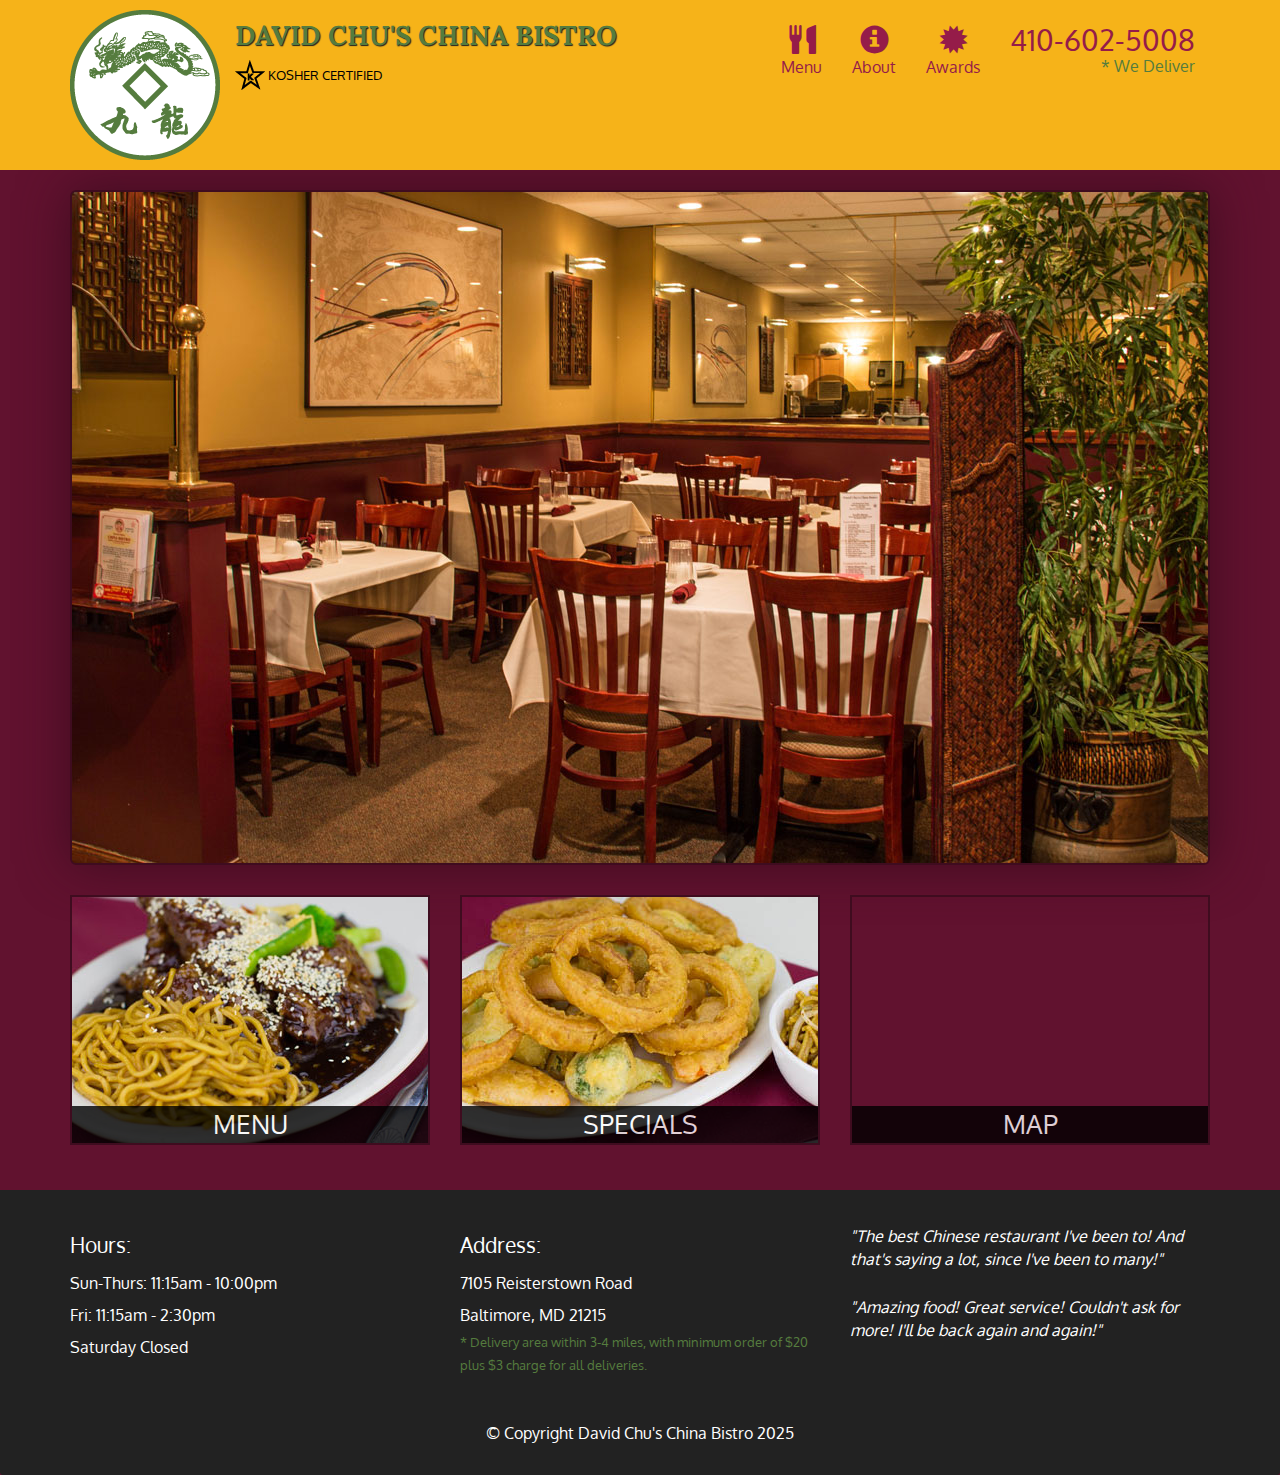
<file: index.html>
<!doctype html>
<html lang="en">
  <head>
    <meta charset="utf-8">
    <meta http-equiv="X-UA-Compatible" content="IE=edge">
    <meta name="viewport" content="width=device-width, initial-scale=1">
    <title>David Chu's China Bistro</title>
    <link rel="stylesheet" href="css/bootstrap.min.css">
    <link rel="stylesheet" href="css/styles.css">
    <link href='https://fonts.googleapis.com/css?family=Oxygen:400,300,700' rel='stylesheet' type='text/css'>
    <link href='https://fonts.googleapis.com/css?family=Lora' rel='stylesheet' type='text/css'>
  </head>
<body>
  <header>
    <nav id="header-nav" class="navbar navbar-default">
      <div class="container">
        <div class="navbar-header">
          <a href="index.html" class="pull-left visible-md visible-lg">
            <div id="logo-img"></div>
          </a>

          <div class="navbar-brand">
            <a href="index.html"><h1>David Chu's China Bistro</h1></a>
            <p>
              <img src="images/star-k-logo.png" alt="Kosher certification">
              <span>Kosher Certified</span>
            </p>
          </div>

          <button id="navbarToggle" type="button" class="navbar-toggle collapsed" data-toggle="collapse" data-target="#collapsable-nav" aria-expanded="false">
            <span class="sr-only">Toggle navigation</span>
            <span class="icon-bar"></span>
            <span class="icon-bar"></span>
            <span class="icon-bar"></span>
          </button>
        </div>
        
        <div id="collapsable-nav" class="collapse navbar-collapse">
           <ul id="nav-list" class="nav navbar-nav navbar-right">
            <li id="navHomeButton" class="visible-xs active">
              <a href="index.html">
                <span class="glyphicon glyphicon-home"></span> Home</a>
            </li>
            <li id="navMenuButton">
              <a href="#" onclick="$dc.loadMenuCategories();">
                <span class="glyphicon glyphicon-cutlery"></span><br class="hidden-xs"> Menu</a>
            </li>
            <li>
              <a href="#">
                <span class="glyphicon glyphicon-info-sign"></span><br class="hidden-xs"> About</a>
            </li>
            <li>
              <a href="#">
                <span class="glyphicon glyphicon-certificate"></span><br class="hidden-xs"> Awards</a>
            </li>
            <li id="phone" class="hidden-xs">
              <a href="tel:410-602-5008">
                <span>410-602-5008</span></a><div>* We Deliver</div>
            </li>
          </ul><!-- #nav-list -->
        </div><!-- .collapse .navbar-collapse -->
      </div><!-- .container -->
    </nav><!-- #header-nav -->
  </header>

  <div id="call-btn" class="visible-xs">
    <a class="btn" href="tel:410-602-5008">
    <span class="glyphicon glyphicon-earphone"></span>
    410-602-5008
    </a>
  </div>
  <div id="xs-deliver" class="text-center visible-xs">* We Deliver</div>

  <div id="main-content" class="container"></div>

  <footer class="panel-footer">
    <div class="container">
      <div class="row">
        <section id="hours" class="col-sm-4">
          <span>Hours:</span><br>
          Sun-Thurs: 11:15am - 10:00pm<br>
          Fri: 11:15am - 2:30pm<br>
          Saturday Closed
          <hr class="visible-xs">
        </section>
        <section id="address" class="col-sm-4">
          <span>Address:</span><br>
          7105 Reisterstown Road<br>
          Baltimore, MD 21215
          <p>* Delivery area within 3-4 miles, with minimum order of $20 plus $3 charge for all deliveries.</p>
          <hr class="visible-xs">
        </section>
        <section id="testimonials" class="col-sm-4">
          <p>"The best Chinese restaurant I've been to! And that's saying a lot, since I've been to many!"</p>
          <p>"Amazing food! Great service! Couldn't ask for more! I'll be back again and again!"</p>
        </section>
      </div>
      <div class="text-center">&copy; Copyright David Chu's China Bistro 2025</div>
    </div>
  </footer>

  <!-- jQuery (Bootstrap JS plugins depend on it) -->
  <script src="js/jquery-2.1.4.min.js"></script>
  <script src="js/bootstrap.min.js"></script>
  <script src="js/ajax-utils.js"></script>
  <script src="js/script.js"></script>
</body>
</html>
</file>
<file: css/styles.css>
body {
  font-size: 16px;
  color: #fff;
  background-color: #61122f;
  font-family: 'Oxygen', sans-serif;
}

/** HEADER start **/
#header-nav {
  background-color: #f6b319;
  border-radius: 0;
  border: 0;
}

#logo-img {
  background: url('../images/restaurant-logo_large.png') no-repeat;
  width: 150px;
  height: 150px;
  margin: 10px 15px 10px 0;
}

.navbar-brand {
  padding-top: 25px;
}
.navbar-brand h1 { 
  font-family: 'Lora', serif;
  color: #557c3e;
  font-size: 1.5em;
  text-transform: uppercase;
  font-weight: bold;
  text-shadow: 1px 1px 1px #222;
  margin-top: 0;
  margin-bottom: 0;
  line-height: .75;
}
.navbar-brand a:hover, .navbar-brand a:focus {
  text-decoration: none;
}
.navbar-brand p { 
  color: #000;
  text-transform: uppercase;
  font-size: .7em;
  margin-top: 15px;
}
.navbar-brand p span { 
  vertical-align: middle;
}

#nav-list {
  margin-top: 10px;
}
#nav-list a {
  color: #951C49;
  text-align: center;
}
#nav-list a:hover {
  background: #E7E7E7;
}
#nav-list a span {
  font-size: 1.8em;
}

#phone {
  margin-top: 5px;
}
#phone a { 
  text-align: right;
  padding-bottom: 0;
}
#phone div { 
  color: #557c3e;
  text-align: right;
  padding-right: 15px;
}

.navbar-header button.navbar-toggle, .navbar-header .icon-bar {
  border: 1px solid #61122f;
}
.navbar-header button.navbar-toggle {
  clear: both;
  margin-top: -30px;
}
/* END HEADER end */

/* FOOTER start */
.panel-footer {
  margin-top: 30px;
  padding-top: 35px;
  padding-bottom: 30px;
  background-color: #222;
  border-top: 0;
}
.panel-footer div.row {
  margin-bottom: 35px;
}
#hours, #address {
  line-height: 2;
}
#hours > span, #address > span {
  font-size: 1.3em;
}
#address p {
  color: #557c3e;
  font-size: .8em;
  line-height: 1.8;
}
#testimonials {
  font-style: italic;
}
#testimonials p:nth-child(2) {
  margin-top: 25px;
}
/* END FOOTER */



/* HOME PAGE */
.container .jumbotron {
  box-shadow: 0 0 50px #3F0C1F;
  border: 2px solid #3F0C1F;
}

#menu-tile, #specials-tile, #map-tile {
  height: 250px;
  width: 100%;
  margin-bottom: 15px;
  position: relative;
  border: 2px solid #3F0C1F;
  overflow: hidden;
}
#menu-tile:hover, #specials-tile:hover, #map-tile:hover {
  box-shadow: 0 1px 5px 1px #cccccc;
}
#menu-tile {
  background: url('../images/menu-tile.jpg') no-repeat;
  background-position: center;
}
#specials-tile {
  background: url('../images/specials-tile.jpg') no-repeat;
  background-position: center;
}
#menu-tile span, #specials-tile span, #map-tile span {
  position: absolute;
  bottom: 0;
  right: 0;
  width: 100%;
  text-align: center;
  font-size: 1.6em;
  text-transform: uppercase;
  background-color: #000;
  color: #fff;
  opacity: .8;
}

/* END HOME PAGE  */

/* MENU CATEGORIES PAGE */
.category-tile { 
  position: relative;
  border: 2px solid #3F0C1F;
  overflow: hidden;
  width: 200px;
  height: 200px;
  margin: 0 auto 15px;
}
.category-tile span {
  position: absolute;
  bottom: 0;
  right: 0;
  width: 100%;
  text-align: center;
  font-size: 1.2em;
  text-transform: uppercase;
  background-color: #000;
  color: #fff;
  opacity: .8;
}
.category-tile:hover {
  box-shadow: 0 1px 5px 1px #cccccc;
}

#menu-categories-title + div {
  margin-bottom: 50px;
}
/* SINGLE CATEGORY PAGE */
.menu-item-tile {
  margin-bottom: 25px;
}
.menu-item-tile hr {
  width: 80%;
}
.menu-item-tile .menu-item-price {
  font-size: 1.1em;
  text-align: right;
  margin-top: -15px;
  margin-right: -15px;
}
.menu-item-tile .menu-item-price span {
  font-size: .6em;
}
.menu-item-photo {
  position: relative;
  border: 2px solid #3F0C1F; 
  overflow: hidden;
  padding: 0;
  margin-right: -15px;
  margin-left: auto;
  margin-bottom: 20px;
  max-width: 250px;
}
.menu-item-photo div {
  position: absolute;
  bottom: 0;
  right: 0;
  width: 80px;
  background-color: #557c3e;
  text-align: center;
}
.menu-item-description {
  padding-right: 30px;
}
h3.menu-item-title {
  margin: 0 0 10px;
}
.menu-item-details {
  font-size: .9em;
  font-style: italic;
}
/* END SINGLE CATEGORY PAGE */


/********** Large devices only **********/
@media (min-width: 1200px) {
  .container .jumbotron {
    background: url('../images/jumbotron_1200.jpg') no-repeat;
    height: 675px;
  }
}

/********** Medium devices only **********/
@media (min-width: 992px) and (max-width: 1199px) {
  /* Header */
  #logo-img {
    background: url('../images/restaurant-logo_medium.png') no-repeat;
    width: 100px;
    height: 100px;
    margin: 5px 5px 5px 0;
  }
  /* End Header */

  /* Home Page */
  .container .jumbotron {
    background: url('../images/jumbotron_992.jpg') no-repeat;
    height: 558px;
  }
  /* End Home Page */
}

/********** Small devices only **********/
@media (min-width: 768px) and (max-width: 991px) {
  /* Home Page */
  .container .jumbotron {
    background: url('../images/jumbotron_768.jpg') no-repeat;
    height: 432px;
  }
  /* End Home Page */
}

/********** Extra small devices only **********/
@media (max-width: 767px) {
  /* Header */
  .navbar-brand {
    padding-top: 10px;
    height: 80px;
  }
  .navbar-brand h1 { /* Restaurant name */
    padding-top: 10px;
    font-size: 5vw; /* 1vw = 1% of viewport width */
  }
  .navbar-brand p { /* Kosher cert */
    font-size: .6em;
    margin-top: 12px;
  }
  .navbar-brand p img { /* Star-K */
    height: 20px;
  }

  #collapsable-nav a { /* Collapsed nav menu text */
    font-size: 1.2em;
  }
  #collapsable-nav a span { /* Collapsed nav menu glyph */
    font-size: 1em;
    margin-right: 5px;
  }

  #call-btn > a {
    font-size: 1.5em;
    display: block;
    margin: 0 20px;
    padding: 10px;
    border: 2px solid #fff;
    background-color: #f6b319;
    color: #951c49;
  }
  #xs-deliver {
    margin-top: 5px;
    font-size: .7em;
    letter-spacing: .1em;
    text-transform: uppercase;
  }
  /* End Header */

  /* Footer */
  .panel-footer section {
    margin-bottom: 30px;
    text-align: center;
  }
  .panel-footer section:nth-child(3) {
    margin-bottom: 0; /* margin already exists on the whole row */
  }
  .panel-footer section hr {
    width: 50%;
  }
  /* End Footer */

  /* Home Page */
  .container .jumbotron {
    margin-top: 30px;
    padding: 0;
  }
  #menu-tile, #specials-tile {
    width: 360px;
    margin: 0 auto 15px;
  }

  .menu-item-photo {
    margin-right: auto;
  }
  .menu-item-tile .menu-item-price {
    text-align: center;
  }
  .menu-item-description {
    text-align: center;;
  }
}


/********** Super extra small devices Only :-) (e.g., iPhone 4) **********/
@media (max-width: 479px) {
  /* Header */
  .navbar-brand h1 { /* Restaurant name */
    padding-top: 5px;
    font-size: 6vw;
  }
  /* End Header */
  
  /* Home page */
  #menu-tile, #specials-tile {
    width: 280px;
    margin: 0 auto 15px;
  }

  .col-xxs-12 {
    position: relative;
    min-height: 1px;
    padding-right: 15px;
    padding-left: 15px;
    float: left;
    width: 100%;
  }
}
</file>
